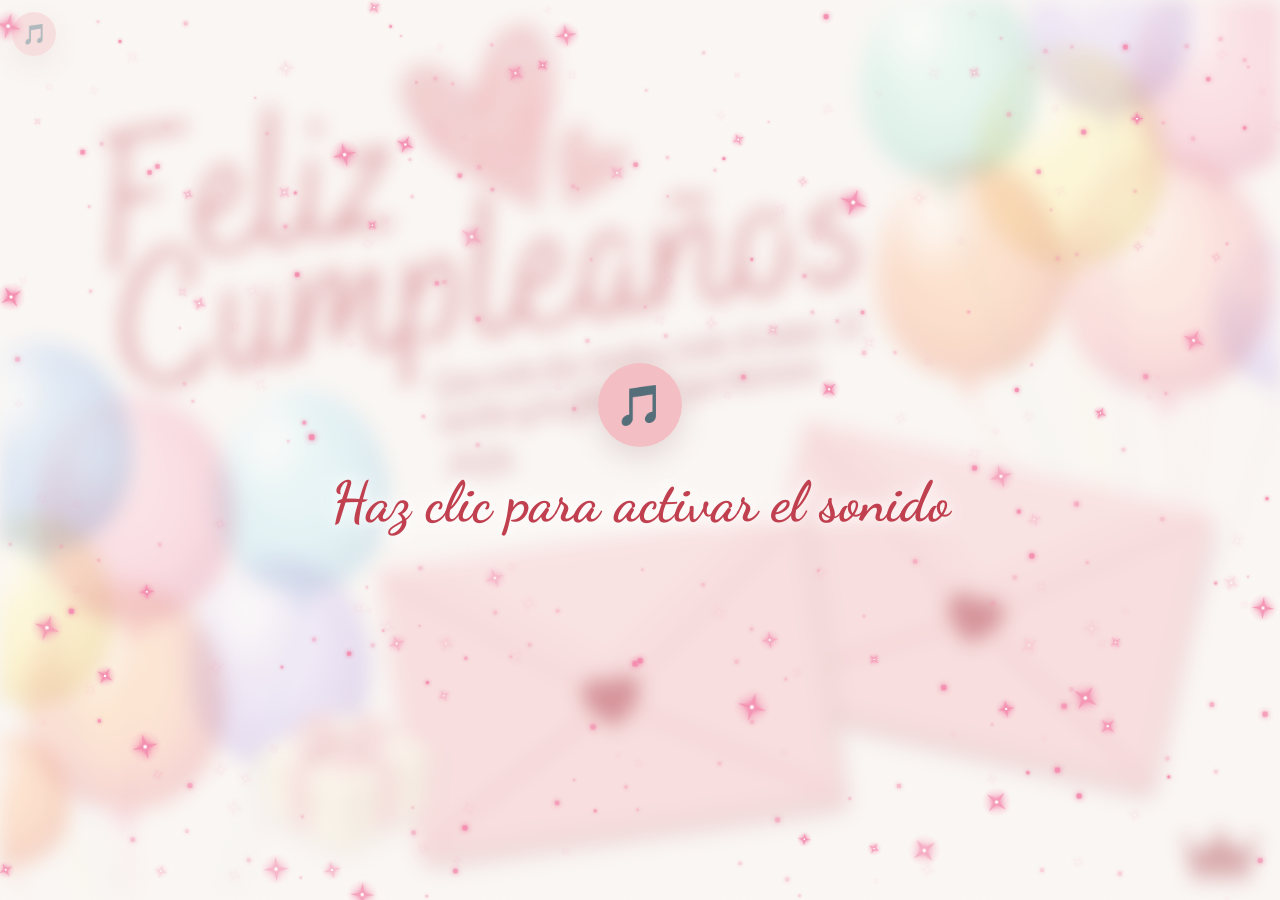
<file: docs/index.html>
<!DOCTYPE html>
<html lang="es" class="sonido-pendiente">
<head>
  <meta charset="utf-8">
  <meta name="viewport" content="width=device-width, initial-scale=1, viewport-fit=cover">
  <title>Feliz Cumpleaños</title>
  <link rel="preconnect" href="https://fonts.googleapis.com">
  <link rel="preconnect" href="https://fonts.gstatic.com" crossorigin>
  <link href="https://fonts.googleapis.com/css2?family=Dancing+Script:wght@500;600;700&display=swap" rel="stylesheet">
  <!-- 1) Diseño base (colores, fuentes, medidas)  2) Componentes -->
  <link rel="stylesheet" href="static/css/base.css">
  <link rel="stylesheet" href="static/css/componentes.css">
</head>
<body>
  <!-- Aviso para girar el celular (GuardiaOrientacion.js) -->
  <div class="aviso-giro" id="avisoGiro" role="alert" aria-hidden="true">
    <svg class="aviso-giro__telefono" viewBox="0 0 60 100" aria-hidden="true">
      <rect x="4" y="4" width="52" height="92" rx="9"/>
      <line x1="22" y1="86" x2="38" y2="86"/>
    </svg>
    <p class="aviso-giro__texto">Gira tu celular a <strong data-orientacion>horizontal</strong><br>para ver tu sorpresa 💌</p>
  </div>

  <!-- Aviso para activar el sonido. Empieza visible desde el primer instante
       (así no se ve la página principal antes); ReproductorMusica.js lo quita
       si el navegador sí deja sonar la música sin clic. -->
  <div class="aviso-sonido visible" id="avisoSonido" role="button" tabindex="0" aria-hidden="false">
    <canvas class="aviso-sonido__destellos" id="destellosSonido" aria-hidden="true"></canvas>
    <span class="aviso-sonido__icono" aria-hidden="true">🎵</span>
    <p class="aviso-sonido__texto">Haz clic para activar el sonido</p>
  </div>

  <button id="musica" class="boton-musica" type="button" aria-label="Activar o pausar la música">🎵</button>

  <main class="escenario" id="escenario">
    <!-- Globos (los genera RacimoGlobos.js según la disposición) -->
    <div class="capa-globos" data-capa="globos"></div>

    <!-- Título + corazones + frase: SVG creado a partir de la imagen base
         (se genera con herramientas/vectorizar_cabecera.py) -->
    <header class="cabecera" data-ref="cabecera">
      <img src="static/img/cabecera.svg" alt="" draggable="false">
      <h1 class="solo-lectores">Feliz Cumpleaños</h1>
      <p class="solo-lectores">Que este día recibas todo el amor, el<br>cariño y la felicidad que mereces. 2026</p>
    </header>

    <!-- Sobres (Sobre.js dibuja el SVG dentro) -->
    <button class="sobre" type="button" data-ref="sobreCarta" data-sobre="carta" aria-label="Abrir la carta"></button>
    <button class="sobre" type="button" data-ref="sobreRecuerdos" data-sobre="recuerdos" aria-label="Abrir los recuerdos"></button>

    <!-- Regalo: al hacer clic suenan Las Mañanitas (Regalo.js) -->
    <button class="regalo" type="button" data-ref="regalo" aria-label="Abrir el regalo: Las Mañanitas"></button>

    <svg class="corona" data-ref="corona" viewBox="0 0 80 58" aria-hidden="true">
      <path d="M8 44 L3 14 L22 28 L40 6 L58 28 L77 14 L72 44 Z"/>
      <rect x="8" y="48" width="64" height="7" rx="2"/>
      <circle cx="3" cy="11" r="4"/><circle cx="40" cy="5" r="4"/><circle cx="77" cy="11" r="4"/>
    </svg>
  </main>

  <div class="overlay" id="overlay" aria-hidden="true">
    <!-- Glitter de estrellitas rosas al abrir un sobre (CapaDestellos.js) -->
    <canvas class="overlay__destellos" id="destellos" aria-hidden="true"></canvas>
    <div class="overlay__caja"></div>
    <p class="overlay__pista">Toca para cerrar el sobre 💌</p>
  </div>

  <script type="module" src="static/js/main.js"></script>
</body>
</html>
</file>
<file: docs/static/css/base.css>
/* =====================================================================
   base.css — ARCHIVO BASE DE DISEÑO
   Aquí viven todos los colores, fuentes, sombras y tiempos.
   Cambia un valor aquí y se actualiza en toda la tarjeta.
   ===================================================================== */

:root {
  /* ---------- Papel / fondo ---------- */
  --color-papel: #fbf8f5;
  --color-papel-sombra: #efe8e3;

  /* ---------- Textos ---------- */
  --color-titulo: #c0404f;        /* "Feliz Cumpleaños" */
  --color-mensaje: #b8394a;       /* frase y año */
  --color-texto-carta: #7a2b36;

  /* ---------- Corazones dibujados ---------- */
  --color-corazon: #e2707f;

  /* ---------- Sobres ---------- */
  --color-sobre: #f3bfc4;
  --color-sobre-solapa: #f5c7cc;
  --color-sobre-grosor: #d9a2a9;
  --color-sobre-linea: #e2848f;
  --color-sobre-costura: #e99aa3;
  --color-sello: #a71b2c;

  /* ---------- Corona ---------- */
  --color-corona: #a63a46;

  /* ---------- Globos (tono claro -1, tono intenso -2) ---------- */
  --globo-azul-1: #bcd5f3;     --globo-azul-2: #8fb3e6;
  --globo-celeste-1: #cdeef7;  --globo-celeste-2: #9fd6ec;
  --globo-rosa-1: #f9c3d2;     --globo-rosa-2: #ef8fae;
  --globo-amarillo-1: #fdf3b0; --globo-amarillo-2: #f4d76a;
  --globo-lila-1: #e2d6f7;     --globo-lila-2: #b7a3ea;
  --globo-durazno-1: #fdd0a6;  --globo-durazno-2: #f28fae;
  --globo-naranja-1: #fdc49b;  --globo-naranja-2: #f2967d;
  --globo-menta-1: #cff3e9;    --globo-menta-2: #8fd8c6;
  --globo-coral-1: #fdd3c8;    --globo-coral-2: #f08aa6;
  --color-hilo: #b9c9d9;

  /* ---------- Carta / overlay ---------- */
  --color-overlay: rgba(251, 248, 245, .35);   /* velo claro sobre el desenfoque */
  --desenfoque-overlay: 10px;                  /* cuánto se difumina el fondo */
  --color-carta: #fffdfb;
  --ancho-carta: 760px;                        /* ancho máximo de la carta */
  --color-amor: var(--color-titulo);           /* "I love you" del reverso de la carta */
  --color-borde-carta: var(--color-titulo);    /* contorno de la carta */
  --borde-carta: 3px;                          /* grosor del contorno */
  --color-recuerdo-fondo: #0d0d0d;             /* reverso del recuerdo (igual que la foto) */
  --color-recuerdo-texto: #ffffff;

  /* ---------- Tipografías ---------- */
  --fuente-titulo: 'Mynerve', 'Segoe Print', cursive;
  --grosor-titulo: .006em;      /* engrosa el trazo del título (0 = original) */
  --fuente-mensaje: 'Dancing Script', cursive;
  --fuente-anio: 'Mynerve', 'Segoe Print', cursive;
  --fuente-ui: system-ui, sans-serif;

  /* ---------- Sombras ---------- */
  --sombra-suave: 0 10px 30px rgba(120, 60, 70, .18);
  --sombra-sobre: drop-shadow(0 6px 8px rgba(150, 80, 90, .18));

  /* ---------- Tiempos de animación ---------- */
  --t-rapido: .3s;
  --t-solapa: .6s;
  --t-overlay: .5s;
  --t-volteo: .8s;      /* giro de la carta */
  --t-flotar: 7s;

  /* ---------- Textura de papel de acuarela (SVG con ruido) ---------- */
  --textura-papel: url("data:image/svg+xml;utf8,<svg xmlns='http://www.w3.org/2000/svg' width='240' height='240'><filter id='n'><feTurbulence type='fractalNoise' baseFrequency='.85' numOctaves='3' stitchTiles='stitch'/><feColorMatrix values='0 0 0 0 .55 0 0 0 0 .5 0 0 0 0 .48 0 0 0 .09 0'/></filter><rect width='100%' height='100%' filter='url(%23n)'/></svg>");
}

/* ---------- Reset mínimo ---------- */
*, *::before, *::after { box-sizing: border-box; }

html, body { height: 100%; }

body {
  margin: 0;
  min-height: 100dvh;
  background-color: var(--color-papel);
  background-image: var(--textura-papel);
  color: var(--color-titulo);
  font-family: var(--fuente-ui);
  overflow: hidden;
  -webkit-tap-highlight-color: transparent;
}

button { font: inherit; color: inherit; }

@media (prefers-reduced-motion: reduce) {
  *, *::before, *::after { animation: none !important; transition-duration: .01s !important; }
}
</file>
<file: docs/static/css/componentes.css>
/* =====================================================================
   componentes.css — estilos de cada pieza de la tarjeta.
   Usa sólo las variables definidas en base.css.
   Las posiciones exactas las pone Escenario.js (ver disposiciones.js).
   ===================================================================== */

/* ---------- Escenario: lienzo con la misma proporción que la imagen ---------- */
.escenario {
  position: relative;
  width: 100vw;
  height: 100vh;     /* respaldo */
  height: 100dvh;    /* alto real en celulares (sin la barra del navegador) */
  overflow: hidden;
  /* Invisible hasta que Escenario.js acomoda todo: evita ver por un instante
     la corona gigante y el título fuera de lugar al recargar la página. */
  opacity: 0;
  transition: opacity .4s ease;
}
.escenario.listo { opacity: 1; }
/* Tamaños de respaldo mientras carga */
.corona { width: 0; height: 0; }
.cabecera { width: 0; overflow: hidden; }

/* ---------- Aviso para girar el celular ---------- */
.aviso-giro {
  position: fixed; inset: 0; z-index: 50;
  display: none;
  flex-direction: column; align-items: center; justify-content: center; gap: 24px;
  padding: 24px;
  background: var(--color-papel) var(--textura-papel);
  text-align: center;
}
.aviso-giro__telefono {
  width: 64px;
  fill: var(--color-sobre); stroke: var(--color-titulo); stroke-width: 4; stroke-linecap: round;
  animation: girar-telefono 2.4s ease-in-out infinite;
}
.aviso-giro--a-vertical .aviso-giro__telefono { animation-name: girar-telefono-inverso; }
.aviso-giro__texto {
  margin: 0;
  font-family: var(--fuente-mensaje); font-size: clamp(24px, 7vw, 34px);
  line-height: 1.35; color: var(--color-titulo);
}
@keyframes girar-telefono { 0%, 25% { transform: rotate(0); } 55%, 100% { transform: rotate(-90deg); } }
@keyframes girar-telefono-inverso { 0%, 25% { transform: rotate(-90deg); } 55%, 100% { transform: rotate(0); } }

.orientacion-bloqueada .aviso-giro { display: flex; }
.orientacion-bloqueada .escenario,
.orientacion-bloqueada .boton-musica,
.orientacion-bloqueada .overlay { visibility: hidden; }

/* Todo lo que tiene data-ref se posiciona en absoluto */
.escenario [data-ref] { position: absolute; margin: 0; }

/* ---------- Cabecera (sticker: título + corazones + frase) ---------- */
.cabecera { z-index: 2; pointer-events: none; }
.cabecera img { display: block; width: 100%; height: 100%; user-select: none; }

/* Texto oculto a la vista, pero disponible para lectores de pantalla */
.solo-lectores {
  position: absolute; width: 1px; height: 1px; margin: -1px; padding: 0;
  overflow: hidden; clip: rect(0 0 0 0); white-space: nowrap; border: 0;
}

/* ---------- Globos ---------- */
.capa-globos { position: absolute; inset: 0; z-index: 1; pointer-events: none; }
.racimo {
  position: absolute; inset: 0;
  animation: flotar var(--t-flotar) ease-in-out infinite;
}
.racimo__hilos { position: absolute; inset: 0; width: 100%; height: 100%; overflow: visible; }
.racimo__hilos path { fill: none; stroke-width: 1.4; vector-effect: non-scaling-stroke; opacity: .8; }

.globo {
  position: absolute;
  aspect-ratio: 1 / 1.15;
  border-radius: 50% 50% 47% 47% / 54% 54% 46% 46%;
  background:
    radial-gradient(ellipse at 32% 26%, rgba(255,255,255,.8) 0 6%, rgba(255,255,255,0) 28%),
    radial-gradient(ellipse at 45% 40%, var(--c1) 25%, var(--c2) 105%);
  box-shadow:
    inset -.08em -.09em .16em rgba(120, 60, 90, .10),
    inset .05em .05em .1em rgba(255, 255, 255, .45);
  mix-blend-mode: multiply;          /* efecto acuarela al superponerse */
  opacity: .93;
}
.globo::after {                       /* nudo */
  content: "";
  position: absolute;
  left: 50%; top: 98%;
  width: 11%; height: 8%;
  transform: translateX(-50%);
  background: var(--c2);
  clip-path: polygon(50% 0, 100% 100%, 0 100%);
}

@keyframes flotar { 50% { transform: translateY(-2%); } }

/* ---------- Sobres ---------- */
.sobre {
  z-index: 3;
  padding: 0; border: 0; background: none;
  cursor: pointer;
  transform-origin: center;
}
.sobre:nth-of-type(2) { z-index: 2; }
.sobre svg {
  width: 100%; height: 100%;
  overflow: visible;
  filter: var(--sombra-sobre);
  transition: transform var(--t-rapido);
}
.sobre:hover svg, .sobre:focus-visible svg { transform: translateY(-2%) scale(1.03); }
.sobre:focus-visible { outline: none; }
.sobre:focus-visible .sobre__cuerpo { stroke: var(--color-sello); stroke-width: 3; }

.sobre__grosor { fill: var(--color-sobre-grosor); }
.sobre__cuerpo { fill: var(--color-sobre); }
.sobre__linea { fill: none; stroke: var(--color-sobre-linea); stroke-width: 3; stroke-linecap: round; stroke-linejoin: round; }
.sobre__costura { fill: none; stroke: var(--color-sobre-costura); stroke-width: 4; stroke-dasharray: 14 9; stroke-linecap: round; }
.sobre__solapa-fondo { fill: var(--color-sobre-solapa); }
.sobre__solapa {
  transform-box: fill-box;
  transform-origin: 50% 0;
  transition: transform var(--t-solapa) ease;
}
.sobre__sello { fill: var(--color-sello); transition: opacity var(--t-rapido); }
.sobre.abierto .sobre__solapa { transform: scaleY(-1); }
.sobre.abierto .sobre__sello { opacity: 0; }

/* ---------- Regalo (Las Mañanitas) ---------- */
.regalo {
  padding: 0; border: 0; background: none;
  cursor: pointer;
  overflow: visible;
}
.regalo[hidden] { display: none; }
.regalo__caja {
  display: block;
  width: 100%; height: 100%;
  object-fit: contain;
  user-select: none;
  filter: drop-shadow(0 6px 8px rgba(150, 110, 90, .25));   /* lo separa del fondo claro */
  transform-origin: 50% 90%;
  animation: invitar 4s ease-in-out infinite;   /* se mueve de vez en cuando: "¡ábreme!" */
}
.regalo:hover .regalo__caja, .regalo:focus-visible .regalo__caja { scale: 1.08; }
.regalo:focus-visible { outline: none; }
/* Mientras suenan Las Mañanitas: el regalo baila */
.regalo.sonando .regalo__caja { animation: bailar .6s ease-in-out infinite; }

.regalo__notas {
  position: absolute; left: 50%; top: 35%;
  width: 0; height: 0;
  pointer-events: none;
}
.regalo__nota {
  position: absolute; left: 0; top: 0;
  font-family: var(--fuente-ui);
  font-weight: 700;
  line-height: 1;
  text-shadow: 0 0 6px #fff, 0 0 2px #fff;
  pointer-events: none;
  will-change: transform, opacity;
}

@keyframes invitar {
  0%, 82%, 100% { transform: rotate(0); }
  86% { transform: rotate(-8deg); }
  90% { transform: rotate(7deg); }
  94% { transform: rotate(-4deg); }
}
@keyframes bailar {
  0%, 100% { transform: rotate(-5deg) scale(1.02); }
  50% { transform: rotate(5deg) scale(1.08); }
}

/* ---------- Corona ---------- */
.corona { fill: var(--color-corona); z-index: 2; }

/* ---------- Aviso para activar el sonido ---------- */
.aviso-sonido {
  position: fixed; inset: 0; z-index: 45;
  display: flex; flex-direction: column; align-items: center; justify-content: center; gap: 22px;
  padding: 24px;
  background: rgba(251, 248, 245, .55);   /* velo un poco más claro para leer bien */
  text-align: center;
  cursor: pointer;
  opacity: 0; pointer-events: none;
  transition: opacity var(--t-overlay);
}
.aviso-sonido.visible { opacity: 1; pointer-events: auto; }
.aviso-sonido__destellos {
  position: absolute; inset: 0;
  width: 100%; height: 100%;
  pointer-events: none;
}
.aviso-sonido__icono {
  position: relative; z-index: 1;
  display: grid; place-items: center;
  width: 84px; height: 84px; border-radius: 50%;
  background: var(--color-sobre);
  box-shadow: var(--sombra-suave);
  font-size: 40px;
  animation: latido 1.8s ease-in-out infinite;
}
.aviso-sonido__texto {
  position: relative; z-index: 1;
  margin: 0;
  font-family: var(--fuente-mensaje);
  font-weight: 700;
  font-size: clamp(30px, 5.5vw, 56px);
  line-height: 1.2;
  color: var(--color-titulo);
  text-shadow: 0 0 12px #fff, 0 0 24px #fff;   /* brillo blanco para separarlo del fondo */
  animation: latido 1.8s ease-in-out infinite;
}
@keyframes latido { 50% { transform: scale(1.05); } }
.orientacion-bloqueada .aviso-sonido { visibility: hidden; }

/* Mientras se espera el clic, la tarjeta de fondo se difumina */
.escenario { transition: opacity .4s ease, filter var(--t-overlay) ease; }
.sonido-pendiente .escenario { filter: blur(var(--desenfoque-overlay)); }

/* ---------- Botón de música ---------- */
.boton-musica {
  position: fixed;
  top: calc(12px + env(safe-area-inset-top, 0px));
  left: calc(12px + env(safe-area-inset-left, 0px));   /* esquina superior izquierda */
  z-index: 30;                                         /* encima de los sobres abiertos */
  width: 44px; height: 44px;
  border: 0; border-radius: 50%;
  background: var(--color-sobre);
  box-shadow: var(--sombra-suave);
  font-size: 20px;
  cursor: pointer;
}

/* ---------- Overlay ---------- */
.overlay {
  position: fixed; inset: 0; z-index: 20;
  display: flex; flex-direction: column; align-items: center; justify-content: center;
  padding: 16px;
  background: var(--color-overlay);
  -webkit-backdrop-filter: blur(var(--desenfoque-overlay));
  backdrop-filter: blur(var(--desenfoque-overlay));   /* difumina la tarjeta de fondo */
  opacity: 0; pointer-events: none;
  transition: opacity var(--t-overlay);
  cursor: pointer;
}
.overlay__destellos {
  position: absolute; inset: 0;
  width: 100%; height: 100%;
  pointer-events: none;
}
.overlay__caja, .overlay__pista { position: relative; z-index: 1; }
.overlay.visible { opacity: 1; pointer-events: auto; }
.overlay__caja { display: flex; justify-content: center; width: 100%; }
.overlay__pista {
  margin: 14px 0 0;
  font-family: var(--fuente-mensaje); font-size: clamp(15px, 4.5vh, 22px); color: var(--color-titulo);
  opacity: 0; transition: opacity 1s;
}
.overlay__pista.visible { opacity: 1; }

/* ---------- Lienzo de la pintura progresiva ---------- */
.lienzo {
  max-width: 92vw; max-height: 80dvh;
  border-radius: 8px;
  box-shadow: 0 10px 30px rgba(0, 0, 0, .35);
  background: #0d0d0d;
}

/* ---------- Tarjetas que se voltean (Volteador.js) ---------- */
.volteable {
  perspective: 1400px;
  touch-action: none;          /* el dedo voltea la tarjeta en vez de mover la página */
  user-select: none; -webkit-user-select: none;
  outline: none;
}
.volteable.activa { cursor: grab; }
.volteable.activa:active { cursor: grabbing; }
.volteable__interior {
  position: relative;
  transform-style: preserve-3d;
  transition: transform var(--t-volteo) cubic-bezier(.2, .8, .2, 1);
}
.volteable__interior.arrastrando { transition: none; }
.volteable__cara {
  -webkit-backface-visibility: hidden;
  backface-visibility: hidden;
}
.volteable__reverso {
  position: absolute; inset: 0;     /* mismo tamaño que el frente */
  transform: rotateY(180deg);
}
.volteable.sacudir { animation: sacudir .5s ease; }
@keyframes sacudir {
  20% { transform: translateX(-10px) rotate(-2deg); }
  40% { transform: translateX(9px) rotate(2deg); }
  60% { transform: translateX(-6px) rotate(-1deg); }
  80% { transform: translateX(3px); }
}

/* Carta: contorno rosa fijo y "I love you" atrás */
.volteable--carta { width: min(100%, var(--ancho-carta)); }
/* Márgenes en "em": se reducen junto con la letra si la carta no cabe */
.volteable--carta .carta { padding: 1.05em 1.1em; }
.volteable--carta .carta h2 { margin: 0 0 .35em; }
.volteable--carta .carta p { margin: 0 0 .38em; }
.volteable--carta .carta {
  max-width: none;
  box-shadow: 0 0 0 var(--borde-carta) var(--color-borde-carta), var(--sombra-suave);  /* contorno rosa */
}
.carta--reverso { display: flex; align-items: center; justify-content: center; }
.carta--reverso .carta__amor {
  margin: 0;
  opacity: 1; transform: none;
  transition: none;                  /* aparece solo con el trazo de la escritura */
  font-family: var(--fuente-mensaje);
  font-weight: 700;
  font-size: clamp(48px, 11vw, 84px);
  color: var(--color-amor);
}

/* Recuerdo: atrás, fondo negro como la foto y texto blanco */
.volteable--recuerdo .lienzo { display: block; }
.recuerdo-reverso {
  container-type: size;              /* el texto se ajusta al tamaño de la foto */
  display: flex; flex-direction: column; align-items: center; justify-content: center;
  padding: 10%;
  border-radius: 8px;
  background: var(--color-recuerdo-fondo);
  box-shadow: 0 10px 30px rgba(0, 0, 0, .35);
  color: var(--color-recuerdo-texto);
  text-align: center;
}
.recuerdo-reverso__titulo {
  margin: 0;
  font-family: var(--fuente-mensaje);
  font-weight: 700;
  font-size: 14cqw;
  line-height: 1.1;
}
.recuerdo-reverso__nota {
  margin: 1.6em 0 0;
  font-family: var(--fuente-ui);
  font-size: max(12px, 4.4cqw);
  line-height: 1.6;
  white-space: pre-line;             /* respeta los saltos de línea del texto */
}

/* ---------- Escritura animada (Escritura.js) ---------- */
/* Texto que aún no se escribe: siempre invisible, aunque otra regla diga lo contrario */
.por-escribir { opacity: 0 !important; }
.escritura-renglon {
  display: block;
  width: fit-content;                /* la "pluma" recorre solo el texto, no el espacio vacío */
  max-width: 100%;
}
/* En textos centrados, cada renglón se mantiene centrado */
.recuerdo-reverso .escritura-renglon,
.carta--reverso .escritura-renglon { margin-inline: auto; }
.escritura-oculta { opacity: 0; }
.escritura-cursor { position: relative; }
.escritura-cursor::after {          /* cursor de máquina de escribir */
  content: "";
  position: absolute; left: 100%; top: .15em;
  width: .09em; height: 1.05em;
  margin-left: .06em;
  background: currentColor;
  animation: parpadeo .8s steps(1) infinite;
}
@keyframes parpadeo { 50% { opacity: 0; } }
.escritura-palpita {                 /* el ⏳ late mientras "carga" la invitación */
  display: inline-block;
  animation: palpitar .9s ease-in-out infinite;
}
@keyframes palpitar { 50% { transform: scale(1.35); } }

/* ---------- Carta ---------- */
.carta {
  width: 100%; max-width: 460px;
  padding: 28px 24px;
  border-radius: 8px;
  background: var(--color-carta);
  box-shadow: var(--sombra-suave);
  color: var(--color-texto-carta);
  font-family: var(--fuente-mensaje);
  font-size: clamp(21px, 5.5vw, 27px);
  line-height: 1.5;
  text-align: left;
}
.carta h2 { margin: 0 0 10px; color: var(--color-titulo); }
.carta p { margin: 0 0 10px; opacity: 0; transform: translateY(8px); transition: opacity 1s, transform 1s; }
.carta p.visible { opacity: 1; transform: none; }

.aviso {
  max-width: 420px; text-align: center;
  font-family: var(--fuente-mensaje); font-size: 24px; color: var(--color-texto-carta);
}
</file>
